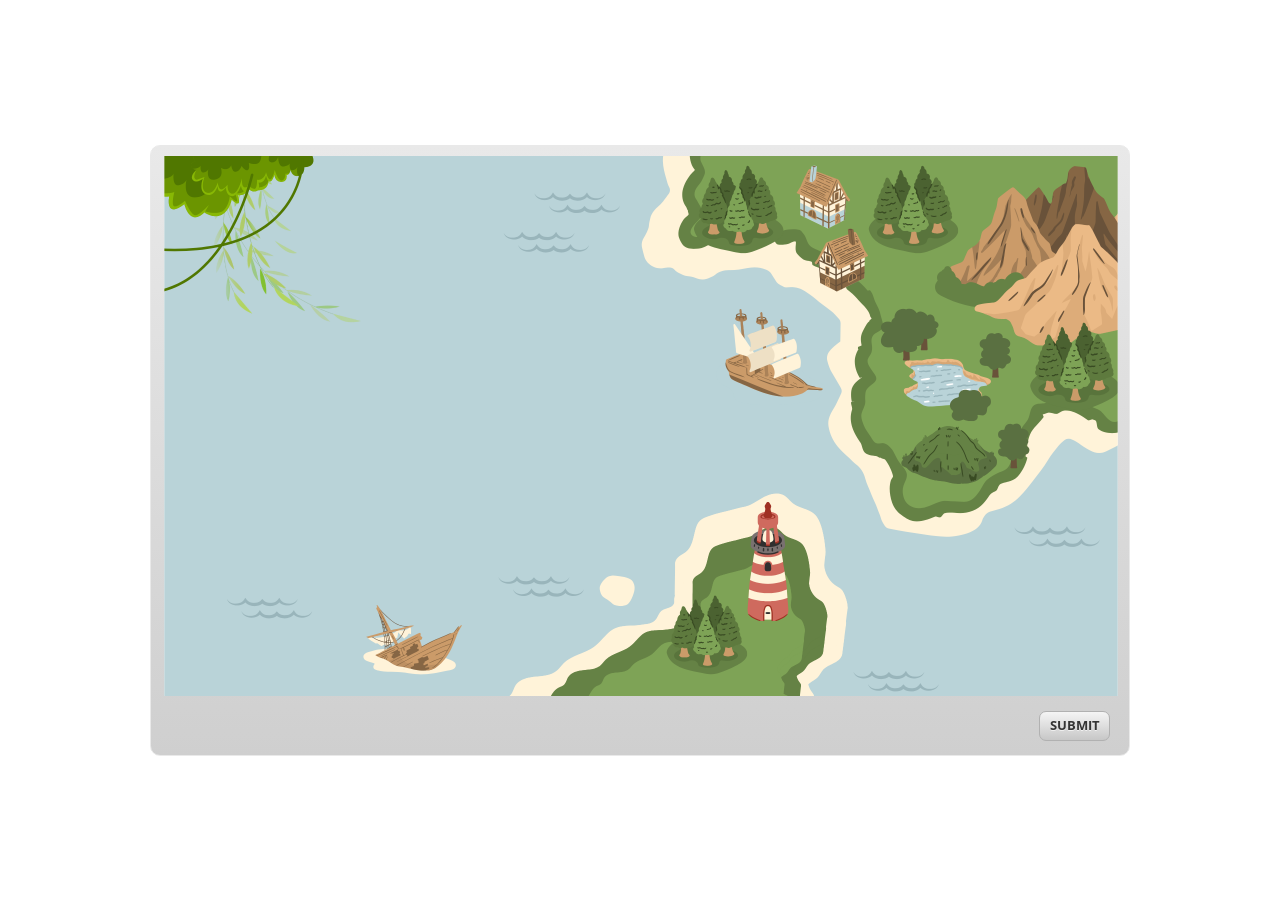
<file: index.html>
﻿<!doctype html>
<html lang="en-US">
<head>
  <meta charset="utf-8">
  <!-- Created using Storyline 3 - http://www.articulate.com  -->
  <!-- version: 3.20.30234.0 -->
  <title>COORDINATE QUEST FINAL</title>
  <meta http-equiv="x-ua-compatible" content="IE=edge"/>
  <meta name="viewport" content="width=device-width,initial-scale=1,user-scalable=no,shrink-to-fit=no,minimal-ui"/>
  <meta name="apple-mobile-web-app-capable" content="yes"/>
  <style>
    html, body { height: 100%; padding: 0; margin: 0 }
    #app { height: 100%; width: 100%; }
  </style>

  <script>
    window.DS = {};
    window.globals = {
      DATA_PATH_BASE: '',
      HAS_FRAME: true,
      HAS_SLIDE: true,

      lmsPresent: false,
      tinCanPresent: false,
      cmi5Present: false,
      aoSupport: false,
      scale: 'noscale',
      captureRc: false,
      browserSize: 'optimal',
      bgColor: '#FFFFFF',
      features: '',
      themeName: 'classic',
      preloaderColor: '#FFFFFF',
      suppressAnalytics: false,
      productChannel: 'perpetual',
      publishSource: 'storyline',
      aid: '',
      cid: '059ba7ff-0305-4b65-abe2-5fcae0a63ba3',
      playerVersion: '3.20.30234.0',
      publishTimestamp: '2026-10-28T15:05:02.1971700Z',
      maxIosVideoElements: 10,
      connectionSettings: { },

      
      parseParams: function(qs) {
        if (window.globals.parsedParams != null) {
          return window.globals.parsedParams;
        }
        qs = (qs || window.location.search.substr(1)).split('+').join(' ');
        var params = {},
            tokens,
            re = /[?&]?([^=]+)=([^&]*)/g;

        while (tokens = re.exec(qs)) {
          params[decodeURIComponent(tokens[1]).trim()] =
            decodeURIComponent(tokens[2]).trim();
        }
        window.globals.parsedParams = params;
        return params;
      }

    };
  </script>
  <script>
    var isIe11 = ('ActiveXObject' in window || window.MSBlobBuilder != null)
      && window.msCrypto != null && !window.ActiveXObject;
    if (isIe11) {
      window.globals.unsupportedBrowser = true;
      document.write(atob('[base64]'));
    }
  </script>
  
  <script>window.THREE = { };</script>
  
</head>
<body style="background: #FFFFFF" class="cs-HTML theme-classic">
  <!-- 360 -->
  <script>!function(){var e,i=/iPhone/i,o=/iPod/i,n=/iPad/i,t=/\biOS-universal(?:.+)Mac\b/i,r=/\bAndroid(?:.+)Mobile\b/i,a=/Android/i,d=/(?:SD4930UR|\bSilk(?:.+)Mobile\b)/i,p=/Silk/i,l=/Windows Phone/i,u=/\bWindows(?:.+)ARM\b/i,b=/BlackBerry/i,s=/BB10/i,c=/Opera Mini/i,f=/\b(CriOS|Chrome)(?:.+)Mobile/i,h=/Mobile(?:.+)Firefox\b/i,v=function(e){return void 0!==e&&"MacIntel"===e.platform&&"number"==typeof e.maxTouchPoints&&e.maxTouchPoints>1&&"undefined"==typeof MSStream};e=function(e){var m={userAgent:"",platform:"",maxTouchPoints:0};e||"undefined"==typeof navigator?"string"==typeof e?m.userAgent=e:e&&e.userAgent&&(m={userAgent:e.userAgent,platform:e.platform,maxTouchPoints:e.maxTouchPoints||0}):m={userAgent:navigator.userAgent,platform:navigator.platform,maxTouchPoints:navigator.maxTouchPoints||0};var g=m.userAgent,y=g.split("[FBAN");void 0!==y[1]&&(g=y[0]),void 0!==(y=g.split("Twitter"))[1]&&(g=y[0]);var A=function(e){return function(i){return i.test(e)}}(g),w={apple:{phone:A(i)&&!A(l),ipod:A(o),tablet:!A(i)&&(A(n)||v(m))&&!A(l),universal:A(t),device:(A(i)||A(o)||A(n)||A(t)||v(m))&&!A(l)},amazon:{phone:A(d),tablet:!A(d)&&A(p),device:A(d)||A(p)},android:{phone:!A(l)&&A(d)||!A(l)&&A(r),tablet:!A(l)&&!A(d)&&!A(r)&&(A(p)||A(a)),device:!A(l)&&(A(d)||A(p)||A(r)||A(a))||A(/\bokhttp\b/i)},windows:{phone:A(l),tablet:A(u),device:A(l)||A(u)},other:{blackberry:A(b),blackberry10:A(s),opera:A(c),firefox:A(h),chrome:A(f),device:A(b)||A(s)||A(c)||A(h)||A(f)},any:!1,phone:!1,tablet:!1};return w.any=w.apple.device||w.android.device||w.windows.device||w.other.device,w.phone=w.apple.phone||w.android.phone||w.windows.phone,w.tablet=w.apple.tablet||w.android.tablet||w.windows.tablet,w}(),"object"==typeof exports&&"undefined"!=typeof module?module.exports=e:"function"==typeof define&&define.amd?define((function(){return e})):this.isMobile=e}();
    window.isMobile.apple.tablet = window.isMobile.apple.tablet ||
      (navigator.platform === 'MacIntel' && navigator.maxTouchPoints > 1);
    window.isMobile.apple.device = window.isMobile.apple.device || window.isMobile.apple.tablet;
    window.isMobile.tablet = window.isMobile.tablet || window.isMobile.apple.tablet;
    window.isMobile.any = window.isMobile.any || window.isMobile.apple.tablet;
  </script>

  <div id="focus-sink" tabindex="-1"></div>

  <div id="preso"></div>
  <script>
    (function() {

      var classTypes = [ 'desktop', 'mobile', 'phone', 'tablet' ];

      var addDeviceClasses = function(prefix, testObj) {
        var curr, i;
        for (i = 0; i < classTypes.length; i++) {
          curr = classTypes[i];
          if (testObj[curr]) {
            document.body.classList.add(prefix + curr);
          }
        }
      };

      var params = window.globals.parseParams(),
          isDevicePreview = params.devicepreview === '1',
          isPhoneOverride = params.deviceType === 'phone' || (isDevicePreview && params.phone == '1'),
          isTabletOverride = (params.deviceType === 'tablet' || isDevicePreview) && !isPhoneOverride,
          isMobileOverride = isPhoneOverride || isTabletOverride;

      var deviceView = {
        desktop: !window.isMobile.any && !isMobileOverride,
        mobile: window.isMobile.any || isMobileOverride,
        phone: isPhoneOverride || (window.isMobile.phone && !isTabletOverride),
        tablet: isTabletOverride || window.isMobile.tablet
      };

      window.globals.deviceView = deviceView;
      window.isMobile.desktop = !window.isMobile.any;
      window.isMobile.mobile = window.isMobile.any;

      addDeviceClasses('view-', deviceView);

    })();
  </script>
  
  <script src='story_content/user.js' type=text/javascript></script>
  <div class="slide-loader"></div>

  <script>
    if (window.globals.deviceView.isMobile) { var doc = document, loader = doc.body.querySelector('.slide-loader'); [ 1, 2, 3 ].forEach(function(n) { var d = doc.createElement('div'); d.style.backgroundColor = window.globals.preloaderColor; d.classList.add('mobile-loader-dot'); d.classList.add('dot' + n); loader.appendChild(d); }); }
  </script>

  <div class="mobile-load-title-overlay" style="display: none">
    <div class="mobile-load-title">COORDINATE QUEST FINAL</div>
  </div>

  <div class="mobile-chrome-warning"></div>

  
<style>
  .warn-connection-dialog {
    display: none;
    background: transparent;
    pointer-events: none;
    position: fixed;
    left: 0;
    top: 0;
    width: 100%;
    height: 100%;
    z-index: 999;
  }

  .warn-connection-content {
    border-radius: 4px;
    background: white;
    border: 1px solid #E7E7E7;
    color: #333333;
    box-shadow: 0 2px 4px rgba(0, 0, 0, 0.25);
    transition: all 150ms ease-out;
    position: absolute;
    white-space: nowrap;
  }

  .view-phone.is-landscape .warn-connection-content {
    left: 23px;
    bottom: 23px;
  }

  .view-tablet.is-landscape .warn-connection-content {
    left: 50%;
    top: 20px;
    transform: translateX(-50%);
  }

  .is-portrait .warn-connection-content {
    transform: translate(-50%, calc(-100% - 15px));
  }

  .warn-connection-content p {
    display: inline-block;
    margin: 0 8px 0 0;
    line-height: 33px;
    font-size: 11px;
  }

  .warn-connection-content svg {
    position: relative;
    vertical-align: middle;
    margin: 0 2px 2px 8px;
  }

  .view-desktop .warn-connection-content {
    left: 1.5em;
    bottom: 1.5em;
  }

  .view-desktop .warn-connection-content p {
    font-size: 1.1em;
  }

  .is-offline .warn-connection-dialog {
    display: block;
  }

  .is-offline .cs-panel * {
    pointer-events: none !important;
  }

  .is-offline .cs-panel {
    pointer-events: all !important;
  }

  .is-offline #nav-controls * {
    pointer-events: none !important;
  }

  .is-offline #nav-controls {
    pointer-events: all !important;
  }
</style>

<div class="warn-connection-dialog">
  <div class="warn-connection-content">
    <svg width="17" height="15" viewBox="0 0 17 15" xmlns="http://www.w3.org/2000/svg">
      <path fill="#8F0000" stroke="white" d="M16.07,12.98 L15.88,12.23 L9.51,1.21 C8.97,0.26,7.6,0.26,7.06,1.21 L0.69,12.23 C0.15,13.16,0.81,14.36,1.91,14.36 H14.65 C15.47,14.36,16.05,13.7,16.07,12.98 Z"/>
      <path fill="white" stroke="white" d="M8.58,5.5 C8.35,5.28,8.5,5.35,8.21,5.32 C8.09,5.35,7.97,5.49,7.96,5.67 C7.97,5.79,7.98,5.92,7.98,6.04 L7.98,6.04 C7.99,6.17,8,6.31,8.01,6.43 L8.01,6.44 C8.03,6.92,8.06,7.41,8.09,7.9 L8.09,7.9 C8.12,8.39,8.14,8.88,8.17,9.37 C8.17,9.39,8.18,9.42,8.2,9.44 C8.23,9.46,8.25,9.47,8.28,9.47 C8.31,9.47,8.34,9.46,8.35,9.44 C8.37,9.43,8.38,9.4,8.39,9.35 L8.39,9.34 C8.39,9.24,8.4,9.15,8.4,9.05 L8.4,9.05 C8.41,8.96,8.41,8.86,8.42,8.75 C8.43,8.44,8.45,8.12,8.47,7.81 L8.47,7.81 C8.49,7.49,8.51,7.18,8.53,6.87 C8.55,6.46,8.56,6.05,8.59,5.64 L8.6,5.62 C8.6,5.57,8.59,5.53,8.58,5.5 L8.21,5.32 Z"/>
      <circle fill="white" stroke="white" cx="8.3" cy="11.35" r="0.3"/>
    </svg>
    <p>You are offline. Trying to reconnect...</p>
  </div>
</div>

<script>
  (function() {
    window.DS.connection = {
      warningShown: false,
      assets: {},
      loadingAssetGroup: false,
      retryDelay: 500
    };

    // @TODO this is POC code and can be cleaned up a bit more if we move forward
    // with the feature



    // The `window.globals.features` variable must be set in `webpack.dev.config` when testing locally - it is not enough
    // to have it in the data - but it must be set there as well.
    var useConnectionMessages = window.AbortController != null &&
      window.location.protocol != 'file:' &&
      window.globals.features.indexOf('ConnectionMessages') != -1;

    window.DS.connection.useConnectionMessages = useConnectionMessages

    var assetCount = 0;
    var checkLoadedId;
    var connectionSettings = window.globals.connectionSettings;

    if (useConnectionMessages && connectionSettings != null) {
      var contentEl = document.querySelector('.warn-connection-content');
      var messageEl = contentEl.querySelector('p')

      if (connectionSettings.useDarkTheme) {
        contentEl.style.borderColor = '#BABBBA';
        contentEl.style.backgroundColor = '#282828';
        contentEl.style.color = '#FFFFFF';
      }

      if (connectionSettings.message != null) {
        messageEl.textContent = window.decodeURIComponent(connectionSettings.message);
      }
    }

    function checkAssetsReady() {
      for (var i in DS.connection.assets) {
        if (!DS.connection.assets[i].success) {
          return false;
        }
      }
      return true;
    }

    function stopAssetGroup() {
      if (!useConnectionMessages) { return; }

      assetCount = 0;

      DS.connection.oldAssetGroup = DS.connection.assets;
      DS.connection.assets = {};
      DS.connection.loadingAssetGroup = false;
      clearInterval(checkLoadedId);
    }

    function startAssetGroup() {
      if (!useConnectionMessages) { return; }
      var ticks = 0;
      clearInterval(checkLoadedId);
      checkLoadedId = setInterval(function() {
        var loaded = 0;
        if (assetCount === 0 && loaded === 0) {
          clearInterval(checkLoadedId);
          return;
        }

        for (var i in DS.connection.assets) {
          if (DS.connection.assets[i].success) {
            loaded++;
          }
        }

        if (assetCount === loaded && checkAssetsReady()) {
          for (var i in DS.connection.assets) {
            if (DS.connection.assets[i].action) {
              DS.connection.assets[i].action();
            }
          }
          hideWarning();
          stopAssetGroup();
        }
      }, 100)
    }

    function requiredAsset(url, action, retry, type) {
      if (!useConnectionMessages) { return; }
      if (DS.connection.assets[url]) { return; }

      DS.connection.assets[url] = {
        success: false, action: action, retry: retry, type: type
      };
      assetCount = Object.keys(DS.connection.assets).length;
      if (!DS.connection.loadingAssetGroup) {
        startAssetGroup();
      }
      DS.connection.loadingAssetGroup = true;
    }

    function assetLoaded(url) {
      if (!useConnectionMessages) { return; }
      if (DS.connection.assets[url]) {
        DS.connection.assets[url].success = true;
      }
    }

    function assetFailed(url) {
      if (!useConnectionMessages) { return; }
      if (!DS.connection.assets[url]) {
        if (/\.js$/.test(url)) {
          setTimeout(function() {
            if (DS.connection.lastSlideLoaded != null) {
              DS.connection.lastSlideLoaded();
            }
          }, DS.connection.retryDelay);
        }
        return;
      }
      if (!DS.connection.warningShown) { showWarning(); }
      if (DS.connection.assets[url].retry) {
        setTimeout(function() {
          if (!DS.connection.assets[url].success) {
            DS.connection.assets[url].retry()
          }
        }, DS.connection.retryDelay);
      }
    }

    function hideWarning() {
      document.body.classList.remove('is-offline');
      DS.connection.warningShown = false;
    }
    DS.connection.hideWarning = hideWarning

    function showWarning(btn) {
      document.body.classList.add('is-offline')
      DS.connection.warningShown = true;
      updateWarningPosition();
    }

    function updateWarningPosition() {
      if (!DS.connection.warningShown) {
        return;
      }

      var isPortrait = document.body.classList.contains('is-portrait');
      var warningEl = document.querySelector('.warn-connection-content');

      if (isPortrait) {
        var slide = document.querySelector('.primary-slide');
        var slideRect = slide.getBoundingClientRect();

        warningEl.style.top = `${slideRect.top}px`
        warningEl.style.left = `${slideRect.left + slideRect.width / 2}px`
      } else {
        warningEl.style.top = null;
        warningEl.style.left = null;
      }

      window.requestAnimationFrame(updateWarningPosition);
    }

    // these will all be noops if the feature flag isn't set in
    // the data and `window.globals.features`
    DS.connection.requiredAsset = requiredAsset;
    DS.connection.assetLoaded = assetLoaded;
    DS.connection.assetFailed = assetFailed;
    DS.connection.stopAssetGroup = stopAssetGroup;
    DS.connection.startAssetGroup = startAssetGroup;
  })();
</script>


  <script>
    
    if (window.autoSpider && window.vInterfaceObject) {
      document.querySelector('.mobile-load-title-overlay').style.display = 'none';
    }
  </script>

  

  <link rel="stylesheet" href="html5/data/css/output.min.css" data-noprefix/>
</body>
<script src="html5/lib/scripts/bootstrapper.min.js"></script>
</html>
</file>
